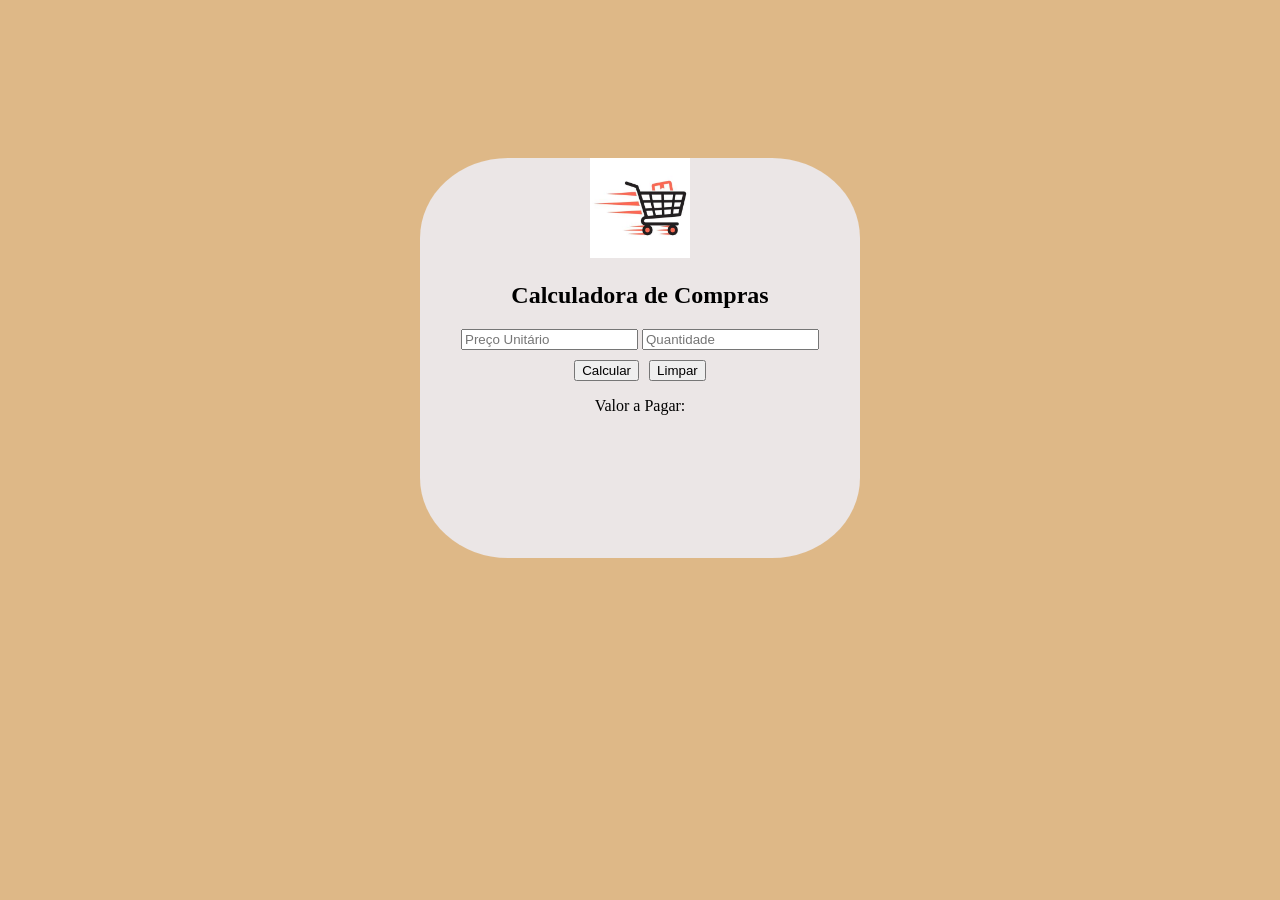
<file: checkpoint1/index.html>
<!DOCTYPE html>
<html lang="pt-BR">

<head>
    <meta charset="UTF-8" />
    <meta name="viewport" content="width=device-width, initial-scale=1.0" />
    <title>Calculadora-Checkpoint 1</title>
    <link rel="stylesheet" href="styles.css" />
<script src="script.js" defer></script>

</head>

<body>
    <main class="calculadora">
        <img src="carrinhosssss.jpg" width="100px" height="100px">
        <h2>Calculadora de Compras</h2>

        <div class="entrada">
            <input type="number" id="n1" placeholder="Preço Unitário" />
            <input type="number" id="n2" placeholder="Quantidade" />
        </div>

        <div class="botoes">
            <button onclick="multiplicar()">Calcular</button>
            <button onclick="limpar()">Limpar</button>
        </div>

        <p id="resultado">Valor a Pagar: </p>
    </main>

</body>

</html>
</file>
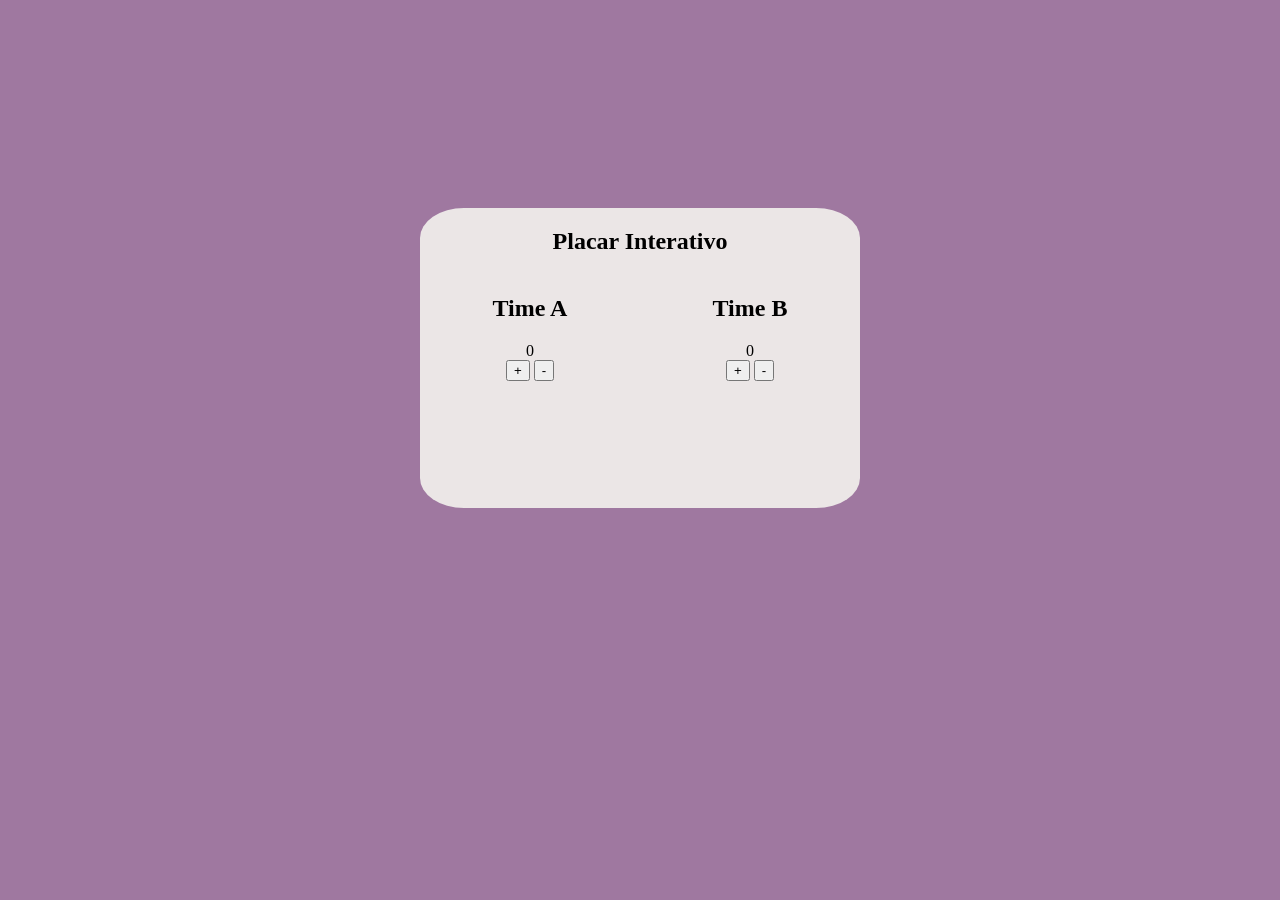
<file: checkpoint2/index.html>
<!DOCTYPE html>
<html lang="pt-BR">

<head>
    <meta charset="UTF-8" />
    <meta name="viewport" content="width=device-width, initial-scale=1.0" />
    <title>Placar-Checkpoint 2</title>
    <link rel="stylesheet" href="styles.css" />
    <script src="script.js" defer></script>

</head>

<body>
    <main class="placar">
        <h2>Placar Interativo</h2>
<div class="time">
    <h2>Time A</h2>
    <div class="placar" id="placarA">0</div>
    <button onclick="alterarPlacar('timeA', 'somar')">+</button>
    <button onclick="alterarPlacar('timeA', 'subtrair')">-</button>
</div>


<div class="time">
    <h2>Time B</h2>
    <div class="placar" id="placarB">0</div>
    <button onclick="alterarPlacar('timeB', 'somar')">+</button>
    <button onclick="alterarPlacar('timeB', 'subtrair')">-</button>
</div>
    </main>

</body>

</html>
</file>
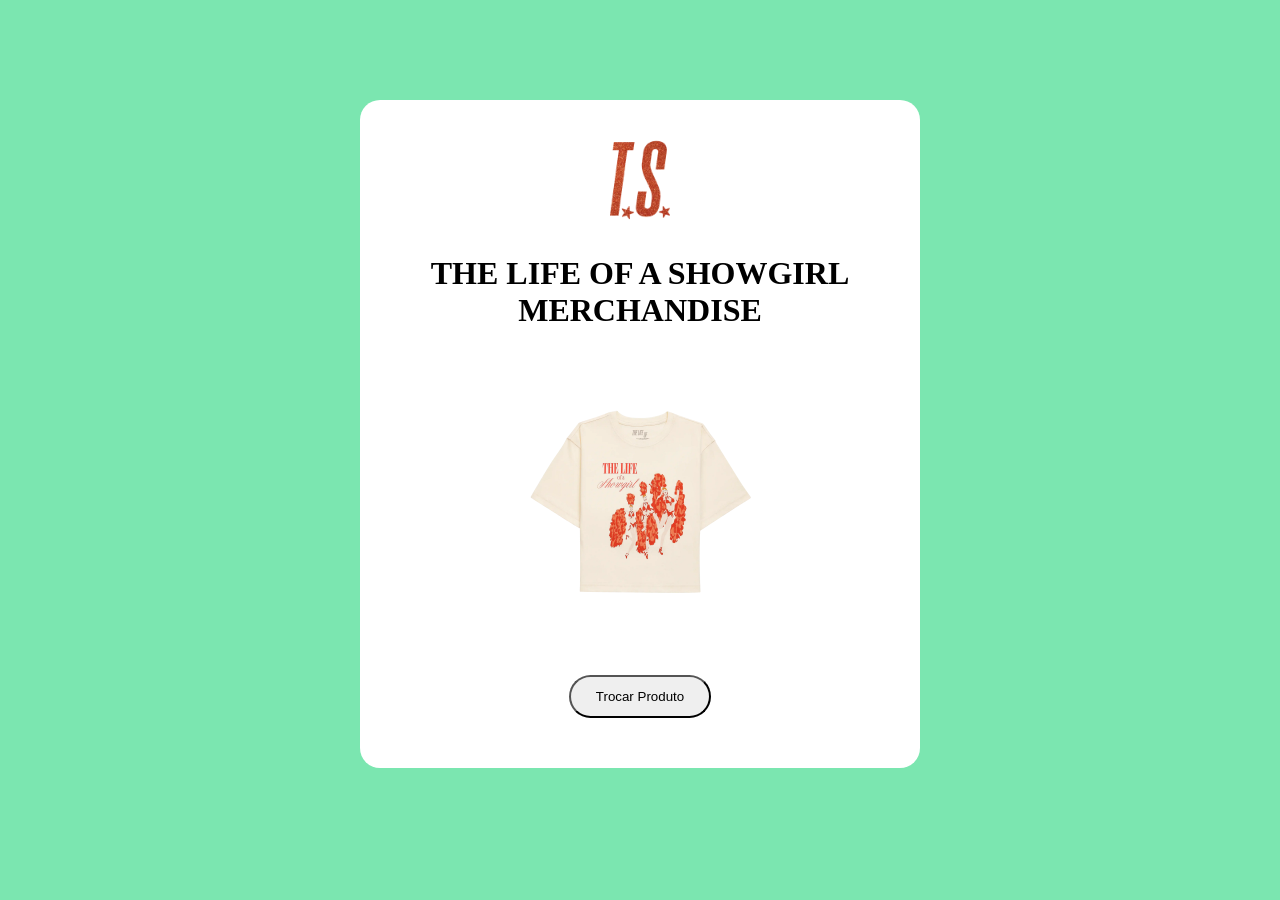
<file: checkpoint3/index.html>
<!DOCTYPE html>
<html lang="pt-BR">

<head>
    <meta charset="UTF-8">
    <meta name="viewport" content="width=device-width, initial-scale=1.0">
    <title>Vitrine de Produtos- Checkpoint 3</title>
    <link rel="stylesheet" href="styles.css">
    <script src="script.js" defer></script>
</head>

<body>
    <main>
        <img class="logo" src="LOGO TS.png" alt="Logo TS">
         <h1>THE LIFE OF A SHOWGIRL MERCHANDISE</h1>
        <img id="produto" src="produto1.webp" alt="Produto A">

        <button onclick="trocarProduto()">Trocar Produto</button>
    </main>
</body>

</html>
</file>
<file: checkpoint1/styles.css>
body{
background-color: burlywood;
display: flex;
justify-content: center;
align-items: center;


}

main{
background-color: rgb(235, 230, 230);
border-radius: 20%;
min-height: 400px;
width: 440px;
border-color: black;
text-align: center;
margin-top: 150px;

}

.entrada{
margin-bottom: 10px;


}
.botoes{
display: flex;
gap: 10px;
margin-bottom: 10px;
justify-content: center;
}
</file>
<file: checkpoint2/styles.css>
body {
    background-color: rgb(159, 120, 160);
    display: flex;
    justify-content: center;
    align-items: center;

}

main {
    background-color: rgb(235, 230, 230);
    border-radius: 10%;
    min-height: 300px;
    width: 440px;
    border-color: black;
    text-align: center;
    margin-top: 200px;
    justify-content: center;

}


.botoes {
    display: flex;
    gap: 10px;
    margin-bottom: 10px;
    justify-content: center;
   
}

main.placar {
    display: flex;
    flex-wrap: wrap;
    justify-content: space-around;
    align-content: flex-start;
}

main.placar h2:first-child {
    width: 100%;
    text-align: center;
}

.time {
    text-align: center;
}
</file>
<file: checkpoint3/styles.css>
body {
    background-color: #7be6b0;
    font-family: 'Times New Roman', Times, serif;
    text-align: center;

}

main {
    background-color: white;
    width: 500px;
    margin: 100px auto;
    padding: 30px;
    border-radius: 20px;
}

img {
    width: 300px;
    height: 300px;
    object-fit: contain;
}
.logo {
    width: 100px;
    height: auto;
    border-radius: 20px;
}

button {
    display: block;
    margin: 20px auto;
    border-radius: 30px;
    padding: 12px 25px;
    cursor: pointer;
}
</file>
